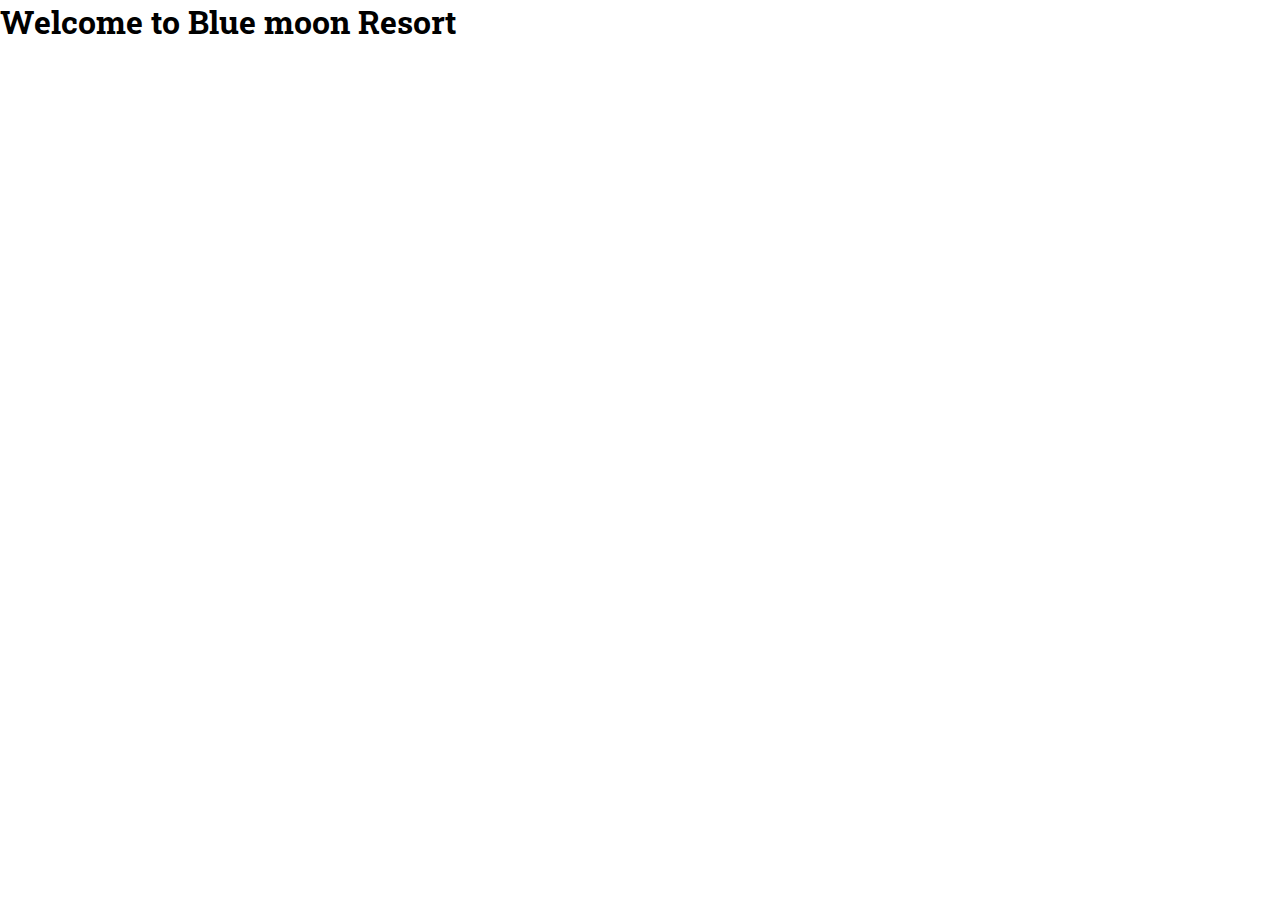
<file: index.html>
<!DOCTYPE html>

<head>
    <meta charset="UTF-8">
    <title>LogIn and SignUp Page</title>
    <link rel="stylesheet" type="text/css" href="css/style.css">
</head>

<body>
    <h1>
        Welcome to Blue moon Resort
    </h1>
</body>
</file>
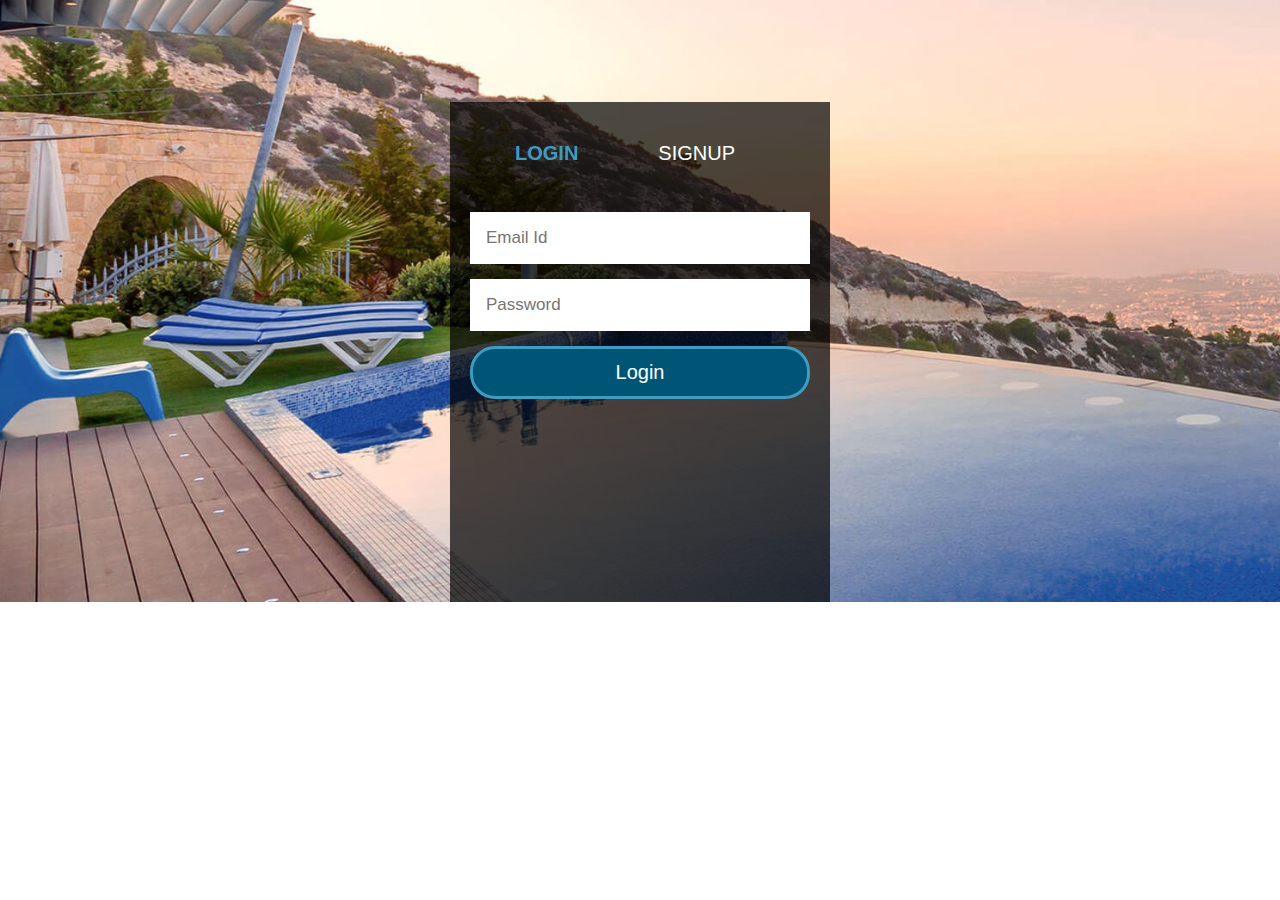
<file: login.html>
<!DOCTYPE html>

<head>
    <meta charset="UTF-8">
    <title>LogIn and SignUp Page</title>
    <link rel="stylesheet" type="text/css" href="css/styleForLogin.css">
</head>

<body>
    <div class="box">
        <div class="page">
            <div class="header">
                <a id="login" class="active" href="#login">login</a>
                <a id="signup" href="#signup">signup</a>
                <div id="clear"></div>
            </div>
            <div id="errorMsg"></div>
            <div class="content">
                <form id="login" class="login" name="loginForm" method="POST">
                <input type="text" name="name" id=logmail placeholder="Email Id" required/>
                <input type="password" name="password" id="logPassword" placeholder="Password" required/>
                <input type="Submit"  value="Login" onclick="login()"/>
                </form>
                <form id="register" class="signup" name="signupForm" method="POST">
                    <input type="email" name="email" id="signEmail" placeholder="Email" required>
                    <input type="password" name="password" id="signPassword" placeholder="Password" required>
                    <input type="password" name="repeatPassword" id="signRepeatPassword" placeholder="Confirm Password" required><br>
                    <input type="submit" onclick="register()" value="SignUp">
                </form>
                </div>
            </div>
        </div>
    </div>
    <script src="https://code.jquery.com/jquery-3.3.1.min.js"
        integrity="sha256-FgpCb/KJQlLNfOu91ta32o/NMZxltwRo8QtmkMRdAu8=" crossorigin="anonymous"></script>
    <script src="scripts/main.js"></script>
</body>
</file>
<file: css/style.css>
@import url('https://fonts.googleapis.com/css2?family=Roboto+Slab:wght@200;300;400;500;600;700;800;900&display=swap');

* {
  padding: 0;
  margin: 0;
  box-sizing: border-box;
}

html,
body {
  font-family: 'Roboto Slab', serif;
  scroll-behavior: smooth;
}

li {
  list-style: none;
}

a {
  text-decoration: none;
}

.container {
  max-width: 80%;
  margin: auto;
}

.head_container {
  max-width: 90%;
  margin: auto;
}

header {
  height: 8vh;
}

.logo img {
  width: 120px;
}

header nav {
  display: flex;
  justify-content: space-between;
  align-items: center;
  padding-top: 20px;
}

.hambuger {
  display: none;
}

.bar {
  display: block;
  width: 25px;
  height: 3px;
  margin: 5px auto;
  transition: all 0.3s ease-in-out;
  background-color: #fff;
}

header ul {
  display: flex;
  justify-content: space-between;
  align-items: center;
}

header ul li {
  margin-left: 3rem;
}

header ul li a {
  font-size: 1.2rem;
  font-weight: 400;
  color: white;
  transition: 0.5s;
}

header ul li a:hover {
  color: #C1B086;
}

@media only screen and (max-width: 768px) {
  header ul {
    display: block;
    position: fixed;
    left: -100%;
    top: 5rem;
    flex-direction: column;
    background-color: #fff;
    width: 100%;
    border-radius: 10px;
    text-align: center;
    transition: 0.5s;
    box-shadow: 0 10px 27px rgba(0, 0, 0, 0.05);
    z-index: 20;
  }

  header ul.active {
    left: 0%;
  }

  header ul li {
    margin: 2.5rem 0;
  }

  header ul li a {
    color: black;
  }

  .hambuger {
    display: block;
    cursor: pointer;
  }

  .hambuger.active .bar:nth-child(2) {
    opacity: 0;
  }

  .hambuger.active .bar:nth-child(1) {
    transform: translateY(8px) rotate(45deg);
  }

  .hambuger.active .bar:nth-child(3) {
    transform: translateY(-8px) rotate(-45deg);
  }
}


.home .image img {
  position: absolute;
  top: 0;
  left: 0;
  z-index: -1;
  width: 100%;
  height: 100%;
}

.home .text {
  max-width: 50%;
  color: white;
  margin: 20% 0 0 10%;
}

.home h1 {
  font-size: 80px;
  font-weight: 400;
}

.home p {
  font-weight: 400;
  line-height: 25px;
  font-family: sans-serif;
  font-size: 17px;
  margin: 50px 0 0 50px;
}

button {
  padding: 20px 40px;
  background: none;
  outline: none;
  border: 2px solid white;
  border-radius: 50px;
  color: white;
  margin-top: 20px;
}

.home button {
  margin-left: 50px;
}

.home .image_item {
  position: absolute;
  top: 20%;
  right: 20%;
  display: flex;
  flex-direction: column;
  cursor: pointer;
}

.home .image_item img {
  width: 140px;
  height: 94px;
  margin: 10px;
  transition: 0.5s;
}

.home .image_item img.active {
  border: 2px solid white;
}

.home .box .text {
  position: relative;
}

.home .box .text::after {
  position: absolute;
  content: 'H';
  font-size: 500px;
  top: -120%;
  font-weight: bold;
  opacity: 0.1;
}


.flex {
  display: flex;
}

.grid {
  display: grid;
  grid-template-columns: repeat(4, 1fr);
  grid-gap: 30px;
}

.book {
  margin-top: 5%;
  width: 100%;
  height: 20vh;
  color: white;
}

.book .input {
  background: #242e5a;
  padding: 20px 20px 40px 20px;
}

.book .search {
  background: #3f9cc1;
  padding: 20px;
}

input {
  width: 100%;
  padding: 15px;
  border: 2px solid rgba(255, 255, 255, 0.1);
  outline: none;
  background: #263760;
  margin-top: 20px;
  color: white;
}

::placeholder {
  color: white;
}

.book .search {
  width: 20%;
}

.book .search input {
  background: none;
  border: none;
  font-weight: bold;
  font-size: 20px;
  margin-top: 40px;
}


.top {
  margin-top: 10%;
}

.mtop {
  margin-top: 5%;
}

.left, .right {
  width: 50%;
}

.about {
  margin-bottom: 50px;
}

.about .img {
  position: relative;
}

.about .image1 {
  width: 310px;
  height: 450px;
}

.about .image2 {
  width: 325px;
  height: 220px;
  position: absolute;
  bottom: 5px;
  z-index: 2;
  right: 30%;
}

.heading {
  position: relative;
}

.heading::after {
  position: absolute;
  top: 0;
  left: 0;
  content: '';
  width: 100px;
  height: 4px;
  background: #C1B086;
}

.heading h5 {
  font-weight: 400;
  letter-spacing: 2px;
  padding-top: 20px;
  color: #5f5f5f;
}

.heading h2 {
  font-size: 30px;
  font-weight: 400;
  margin: 20px 0 40px 0;
  color: #222222;
}

.heading p {
  margin-bottom: 20px;
  line-height: 25px;
  color: #5f5f5f;
  margin: 0 0 20px 50px;
}

.heading .btn1 {
  margin: 50px 0 20px 50px;
}

.btn1 {
  background: #C1B086;
  color: white;
}


.wrapper {
  background-image: url("../image/ami.jpg");
  background-repeat: no-repeat;
  background-size: cover;
  width: 100%;
  height: 480px;
  position: relative;
}

.wrapper .text {
  background: #3f9cc1;
  padding: 50px;
  width: 40%;
  height: 600px;
  position: absolute;
  top: -13%;
  right: 10%;
  padding-top: 10%;
  color: white;
}

.wrapper .content {
  display: grid;
  grid-template-columns: repeat(2, 1fr);
  grid-row-gap: 30px;
}

.wrapper h2 {
  font-weight: 400;
}

.wrapper p {
  margin: 20px 0 50px 0;
  line-height: 30px;
}

.wrapper i {
  margin: 5px 20px 0 0;
}


.flex1 {
  display: flex;
  justify-content: space-between;
}

.room .grid {
  grid-template-columns: repeat(3, 1fr);
}

.room img {
  width: 100%;
  height: 100%;
}

.room .box {
  box-shadow: 0 13px 43px 0 rgb(37 46 89/10%);
}

.room .text {
  padding: 20px;
}

.room h3 {
  font-weight: 400;
  margin-bottom: 10px;
}

.room p span {
  font-size: 12px;
  color: grey;
}

.room p {
  font-size: 20px;
}



.wrapper2 {
  background-image: url("../image/w1.jpg");
}

.wrapper2 .text {
  left: 10%;
}

.wrapper2 h5,
.wrapper2 h2 {
  color: white;
}

.wrapper2 img {
  width: 50px;
  height: 50px;
  border-radius: 50%;
  margin-right: 20px;
}

.wrapper2 .para h5 {
  font-size: 13px;
  font-weight: 300;
  margin-top: 5px;
}

.wrapper2 .para {
  margin-left: 10%;
}

.restaurant img {
  width: 100%;
  height: 100%;
}

.restaurant .right {
  padding: 50px 50px 50px 100px;
}

.restaurant h2 {
  margin-bottom: 20px;
  font-weight: 400;
}

.restaurant .text p {
  margin-bottom: 50px;
  line-height: 25px;
}

.accordionItem {
  margin-top: 30px;
}

.accordionItem p {
  font-size: 15px;
  opacity: 0.8;
  font-family: sans-serif;
  line-height: 20px;
}

.accordionIHeading {
  cursor: pointer;
  width: 100%;
  border-radius: 3px;
  font-weight: 400;
  font-size: 17px;
  color: #C1B086;
  margin-bottom: 20px;
}

.close .accordionItemContent {
  height: 0px;
  transition: height 1s ease-out;
  transform: scaleY(0);
  float: left;
  display: block;
  background-color: #fff;
}

.open .accordionItemContent {
  padding: 30px;
  background-color: #fff;
  width: 100%;
  margin: 0 0 10px 0;
  display: block;
  transform: scaleY(1);
  transform-origin: top;
  transition: transform 0.4s ease;
  box-sizing: border-box;
  box-shadow: 0 13px 43px 0 rgb(37 46 89 / 10%);
}


.gallery img {
  width: 270px;
  height: 350px;
}

.owl-carousel .owl-next,
.owl-carousel .owl-prev {
  height: 50px;
  position: absolute;
  width: 50px;
  cursor: pointer;
  top: 35%;
  background: white !important;
  transition: 0.5s;
}

.owl-carousel .owl-prev {
  left: 33px;
}

.owl-carousel .owl-next {
  right: 33px;
}

.owl-carousel .owl-next:hover,
.owl-carousel .owl-prev:hover {
  background: #C1B086 !important;
}


.map iframe {
  width: 100%;
}


footer h3 {
  margin-bottom: 20px;
}

footer li {
  margin-bottom: 15px;
  transition: 0.5s;
}

footer li:hover {
  color: #C1B086;
  cursor: pointer;
}


@media only screen and (max-width:768px) {
  .home .box .text {
    max-width: 100%;
  }

  .home .box .text::after,
  .home .image_item {
    display: none;
  }

  .restaurant .container,
  .about .container,
  .book .container {
    flex-direction: column;
  }

  .grid {
    grid-template-columns: repeat(2, 1fr);
  }

  .book {
    margin-top: 10%;
    height: auto;
  }

  .book .search {
    width: 100%;
  }

  .book .search input {
    margin-top: 0;
  }

  .left, .right {
    width: 100%;
  }

  .wrapper .text {
    width: 80%;
  }

  .room {
    margin-bottom: 100px;
  }

  .room .grid {
    grid-template-columns: repeat(1, 1fr);
  }

  .restaurant .right {
    padding: 0;
    margin-top: 50px;
  }

  footer .payment {
    grid-template-columns: repeat(4, 1fr);
  }
}

@media only screen and (max-width:768px) {
  .grid {
    grid-template-columns: repeat(1, 1fr);
  }

  .home .text {
    margin: 10% 0 0 0;
  }

  .home h1 {
    font-size: 40px;
  }

  .about p,
  .home p {
    margin: 50px 0 0 0;
  }

  .wrapper .text {
    padding: 10px;
    height: 600px;
  }

  .heading_top {
    margin-top: 100px;
  }

  .heading_top button {
    display: none;
  }

  .restaurant .flex {
    flex-direction: column-reverse;
  }
}
</file>
<file: css/styleForLogin.css>
html { overflow-y: hidden; }  

body{
    margin: 0;
    padding: 0;
    background-image: url("../image/ami.jpg");
    background-size: cover;
    background-repeat: no-repeat;
    font-family : Verdana,Tahoma, sans-serif;
}

.box{
    width: 380px;
    height: 500px;
    background-color:rgba(0, 0, 0, 0.7);
    padding: 20px;
    margin: 8% auto 0;
    text-align: center;
    position: relative;
    box-sizing: border-box;
    flex-direction: column;
}

.box img{
	width:100px;
    margin-top:-50px ;
}

.header {
	width: 300px;
    height: 50px;
    text-transform: uppercase;
	display: inline-flex;
    padding-top: 20px;
    padding-bottom: 0;
	justify-content: space-between;
}

.header a {
    font-size: 20px;
    text-decoration: none;
    color: #ffffff;
	display: inline-flex;
    padding-left: 25px;
    padding-right: 25px;
	justify-content: center;
    cursor:pointer;
}

.header .active {
    /*color: #df80ff;*/
    color: #3f9cc1;
	font-weight: bold;
	position: relative;
}

.header .active:after {
	position: absolute;
    border: none;
	content: "";
}

#errorMsg{
    color:red;
    text-align: center;
    font-size: 12px;
    padding-bottom: 20px;

}

.content{
    display: inline-flex;
    overflow: hidden;
}

form {
    position: relative;
    display: inline-flex;
    width: 100%;
    height: 100%;
	flex-shrink: 0;
	flex-direction: column;
	transition: right 0.5s;
}

.login a{
    text-decoration: none;
    color: #ffffff;
    font-size: 15px;
    text-align: center;
    cursor: pointer;

}

.extend form {
	right: 100%;
}

input[type=text], input[type=password], input[type=email]{
	display:block;
    position: relative;
	border: 4px solid #ffffff;
	padding: 12px;
    margin-bottom: 15px;
    width: 100%;
 	box-sizing: border-box;
    font-size: 17px;
    outline: none;
}

input[type=text]:hover,  input[type=password]:hover, input[type=email]:hover{
    /*border: 4px solid #df80ff;*/
    border:4px solid #3f9cc1;
}

input[type=submit]{
    display:block;
    position: relative;
    /*border: 3px solid #df80ff;*/
    border: 3px solid #3f9cc1;
    padding: 12px;
    margin-bottom: 20px;
    width: 100%;
    border-radius: 25px;
    /*background-color:#600080 ;*/
    background-color: #005577;
    text-align:center;
    font-size: 20px;
    color: #ffffff;
	cursor:pointer;
    outline: none;
}
	
input[type=submit]:hover{
	 background-color:#ffffff;
     color: #000000;
     font-weight: bold;
}
input[type=checkbox]{
    /*background-color:#df80ff;*/
    background-color: #3f9cc1;
}
#check{
    margin-top: 10px;
    text-align: left;
    color: #ffffff;
    font-size: 15px;
}

#clear {
    clear: both;
}

#login {
    visibility: visible;
}
</file>
